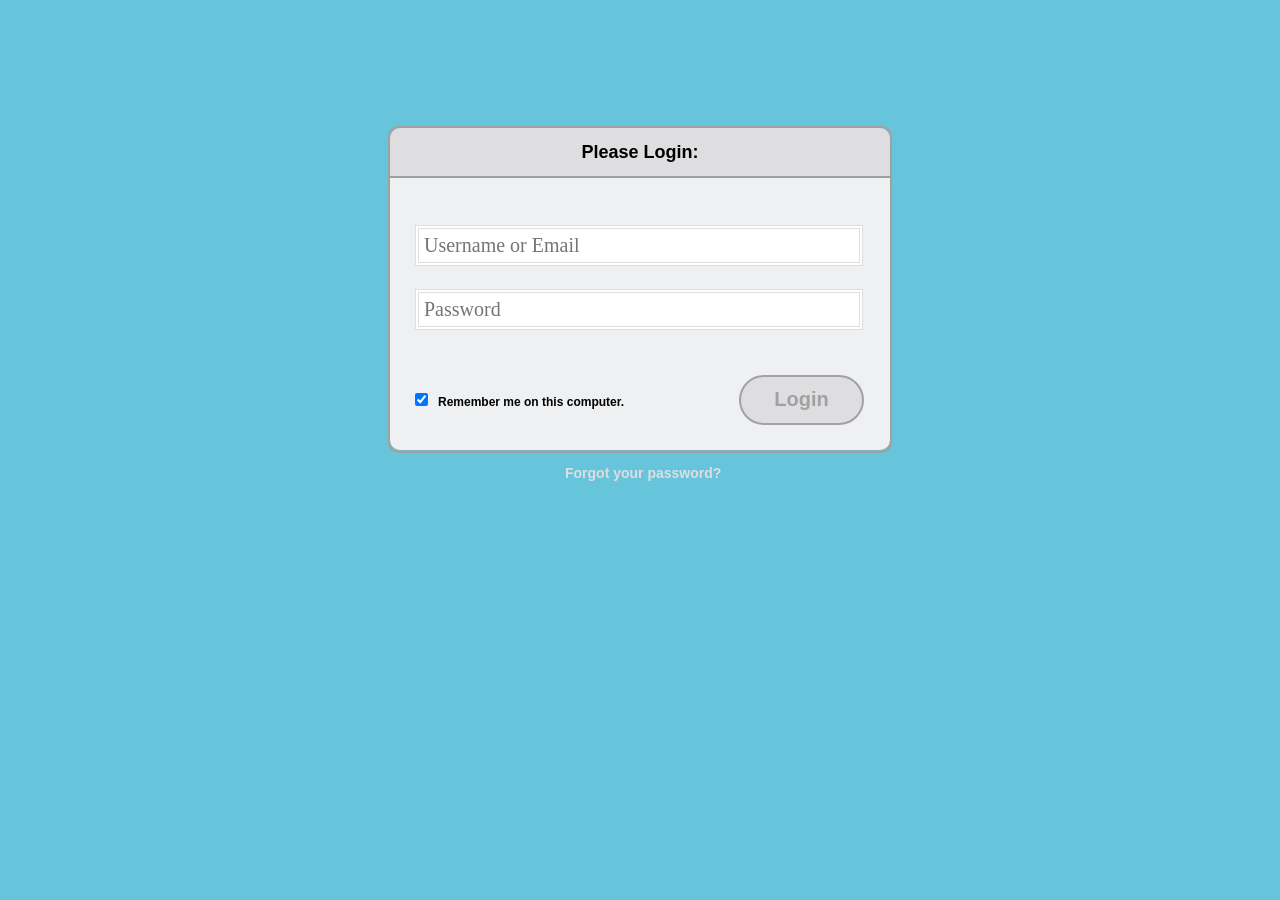
<file: HTML-CSS-JS Projects/Login Form - Dynamic/login.html>
<!DOCTYPE html>
<html lang="en">
	<head>
		<meta http-equiv="Content-Type" content="text/html; charset=UTF-8">
		<meta content="width=device-width,initial-scale=1.0" name="viewport">
		<title>Dynamic Login</title>
		<link rel="stylesheet" href="./css/login_style2.css">
	</head>
	
	<body>
		<div class="container">
			<div class="login">
				<div class="form_header">Please Login:</div>
				<form>
					<input type="text" class="txt" id="uname" placeholder="Username or Email"></input><br/>
					<input type="password" class="txt" id="pass" placeholder="Password"></input><br/>
					<input type="checkbox" class="chk" id="remember" value="remember" checked><span class="rem">Remember me on this computer.</span></input>
					<button type="button" class="btn">Login</button>
				</form>
				<div class="forgot">
					<a href="#">Forgot your password?</a>
				</div>
			</div>
		</div>		
	</body>
</html>
</file>
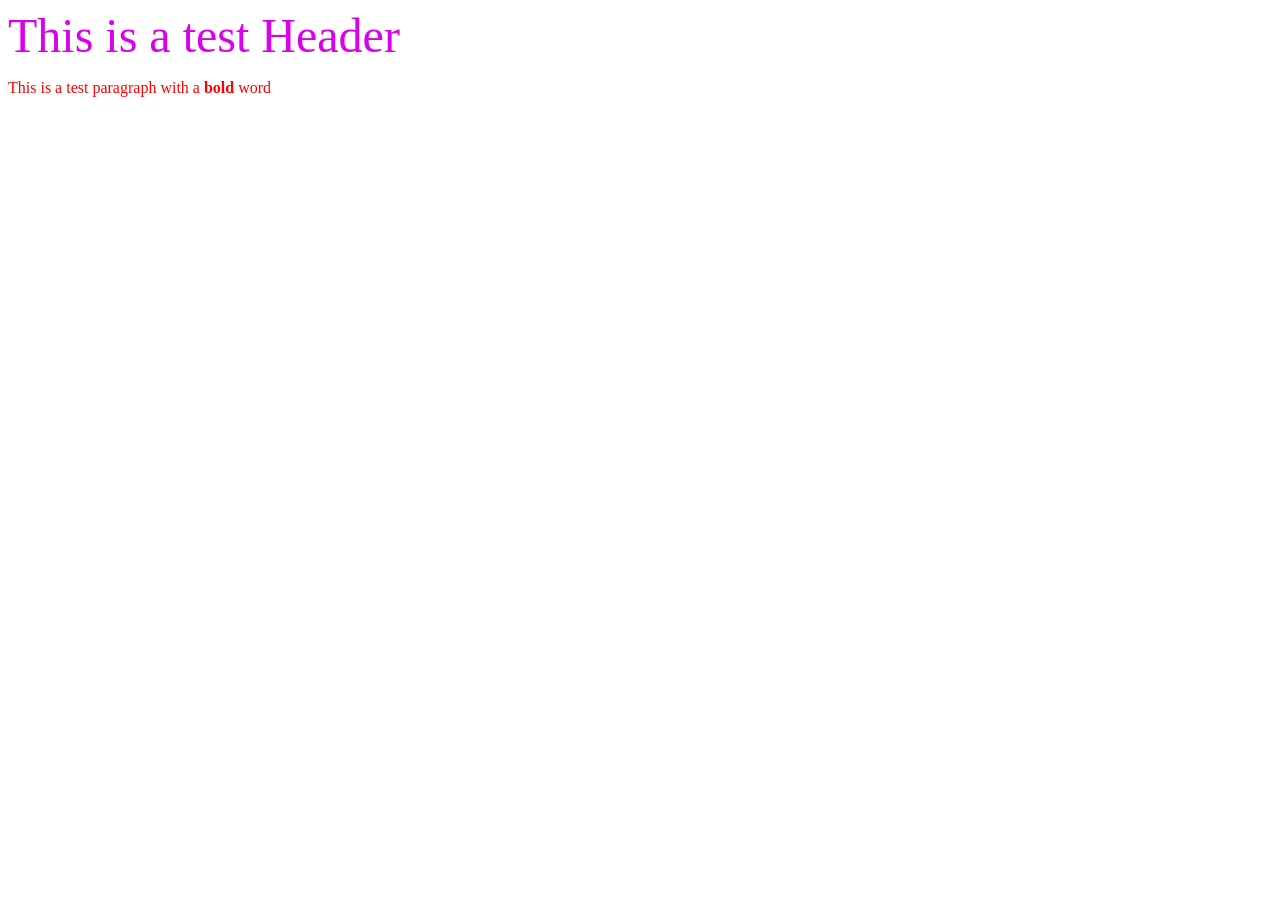
<file: Index/Index/htmlpage.html>
﻿<!DOCTYPE html>
<html>
<head>
    <meta charset="utf-8" />
    <title>This is a Test Page</title>

</head>
<body>
    <header><font size="10" color="dark red">This is a test Header</font></header>
    <p><font size="3" color="red">This is a test paragraph with a <b>bold</b> word</font></p>
</body>
</html>
</file>
<file: HTML-CSS-JS Projects/Login Form - Dynamic/css/login_style2.css>
body {
	background-color: #67c5db;
	font-size: 18px;
	font-family: "Helvetica Neue", Helvetica, Arial, sans-serif;
	line-height: 1em;
	font-weight: bold;
}

a, a:active, a:link, a:visited {
	color: #dedee0;
	font-size: 14px;
	text-decoration: none;
}

a: hover {
	color: #fff;
}

.container {
	width: 100%;
	height: 323 px;
}

.login {
	border: 2px solid #a1a1a1;
	box-shadow: inset 0 0 5px #a1a1a1;
	border-radius: 10px;
	margin: 10% auto;
}

.form_header {
	width: 100%;
	height: 10%;
	background-color: #dedee0;
	border-bottom: 2px solid #a1a1a1;
	text-align: center;
	padding: 3% 0 0 0;
	border-radius: 10px 10px 0 0;
}

form {
	background-color: #eff0f2;
	padding: 5% 5%;
	border-radius: 0 0 10px 10px;
}

input[type="text"], input[type="password"] {
	outline: none;
	font-family: caption;
	border: 4px double #dedee0;
	padding: 5px;
	margin: 5% 0 0 0;
}

input[type="text"]:hover, input[type="password"]:hover {
	border: 0 0 5px #000;
	box-shadow: inset 0 0 10px #a1a1a1;
}

.btn {
	outline: none;
	color: #a1a1a1;
	font-weight: bold;
	text-align: center;
	border-radius: 25px;
	background-color: #dedee0;
	border: 2px solid #a1a1a1;
}

.btn:hover{
	color: #000;
	background-color: #dedee0;
	box-shadow: inset 0 0 5px #000;
}

.rem {
	font-size: 12px;
}

.forgot {
	width: 100%;
	font-size: 3em;
}

/*---------------------------------------------------------------
Screen size 500px wide or larger the following styles will apply
----------------------------------------------------------------*/
@media (min-width:500px) {
	.login{
		width: 500px;
		height: 323px;
	}
	input[type="text"], input[type="password"] {
		width: 430px;
		font-size: 20px;
	}
	.btn {
		font-size: 20px;
		width: 125px;
		height: 50px;
		margin: 45px 0 0 110px;
	}
	.forgot a {
		margin: 0 0 0 35%;
	}
	.chk {
		margin: 5% 0 0 0;
	}
	.rem {
		margin: 5% 0 0 10px;
	}
}

/*---------------------------------------------------------------
Screen size less than 500px wide the following styles will apply
----------------------------------------------------------------*/
@media (max-width:499px) {
	.login{
		width: 300px;
		height: 297px;
		background-color: #eff0f2;
	}
	input[type="text"], input[type="password"] {
		width: 250px;
		font-size: 15px;
	}
	.btn {
		font-size: 14px;
		width: 225px;
		height: 40px;
		margin: 15% 0 0 7%;
	}
	.forgot a {
		margin: 0 0 0 25%;
	}
	.chk {
		margin: 6% 0 0 0;
	}
	.rem {
		margin: 6% 0 0 5%;
	}
}
</file>
